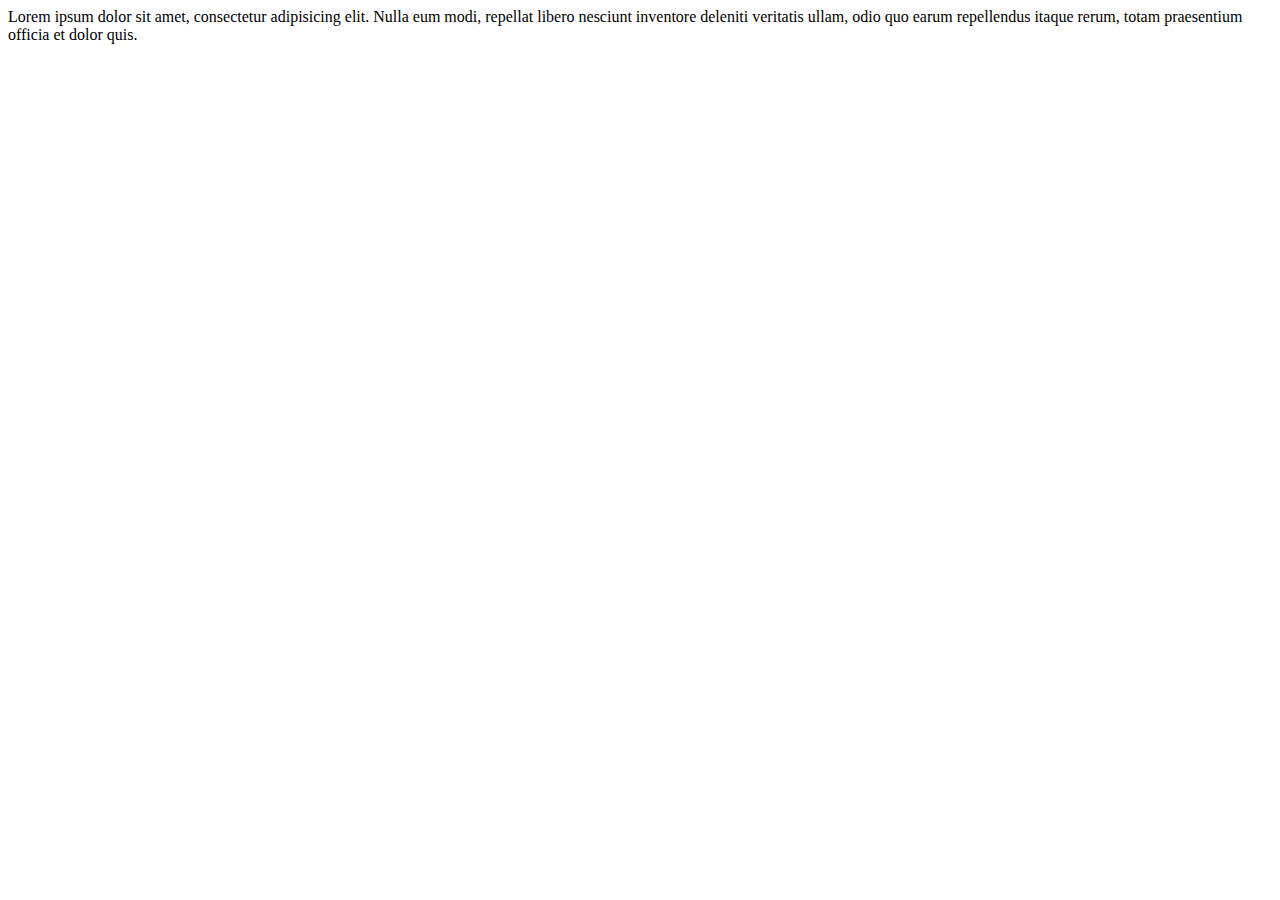
<file: index.html>
<!DOCTYPE html>
<html lang="en">
<head>
    <meta charset="UTF-8">
    <meta http-equiv="X-UA-Compatible" content="IE=edge">
    <meta name="viewport" content="width=device-width, initial-scale=1.0">
    <title>Document</title>
    <link rel="stylesheet" hred="./style.css">
    </style>
</head>
<body>
    <div class = "box">
        Lorem ipsum dolor sit amet, consectetur adipisicing elit. Nulla eum modi, repellat libero nesciunt inventore deleniti veritatis ullam, odio quo earum repellendus itaque rerum, totam praesentium officia et dolor quis.
    </div>
</body>
</html>
</file>
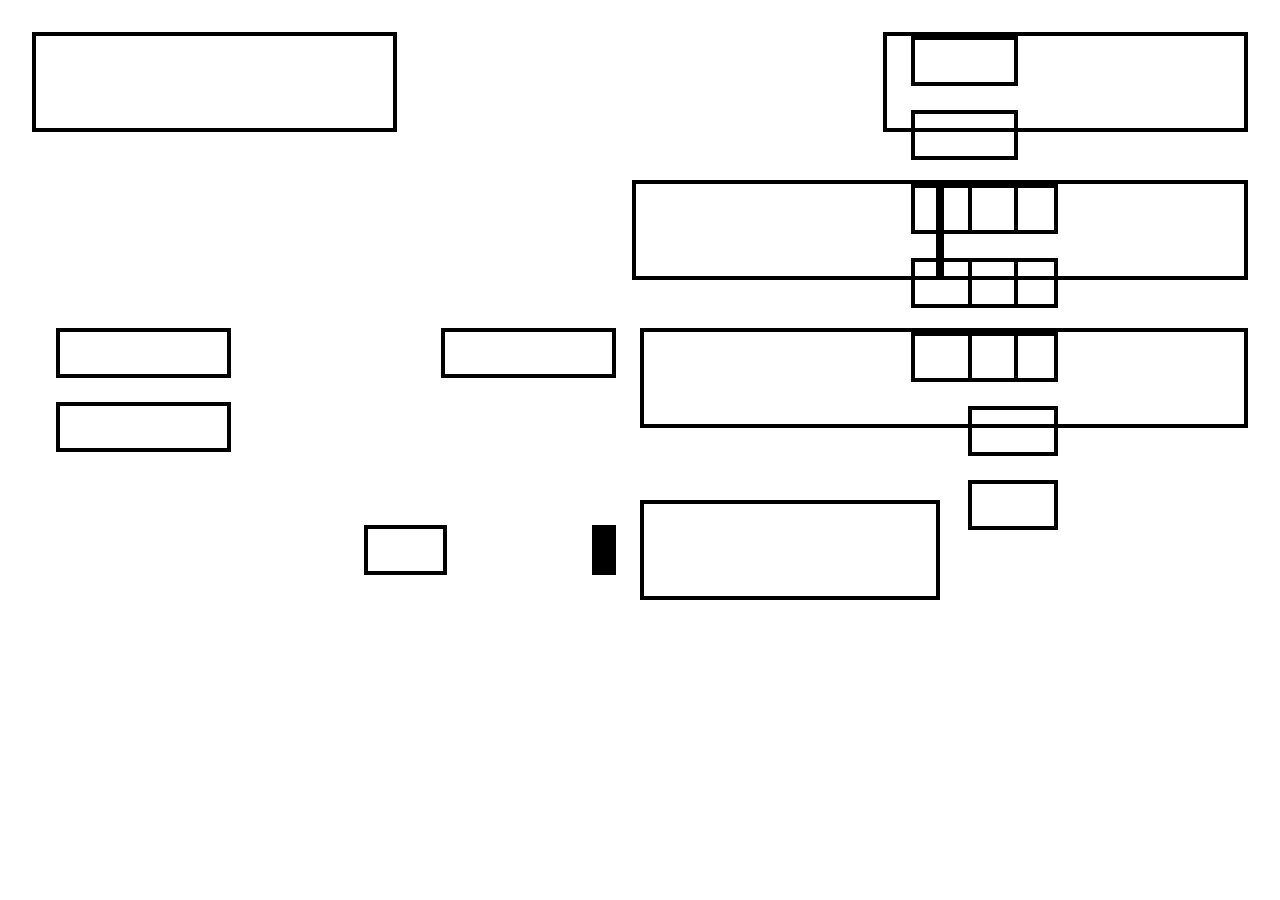
<file: CSS Best Practices.html>
<!DOCTYPE html>
<html lang="en">
<head>
    <meta charset="UTF-8">
    <meta http-equiv="X-UA-Compatible" content="IE=edge">
    <meta name="viewport" content="width=device-width, initial-scale=1.0">
    <title>Document</title>
    <link rel="stylesheet" href="CSS Best Practices.css">
</head>
<body>
    <div class="container">
        <div class="box"></div>
        <div class="box wrapper">
            <div class="box box-small"></div>
            <div class="box box-small"></div>
            <div class="box box-small"></div>
            <div class="box box-small"></div>
            <div class="box box-small"></div>
        </div>
    </div>
</body>
<body>
    <div class="container">
        <div class="row"></div>
        <div class="box"></div>
        <div class="box wrapper">
            <div class="box box-small"></div>
            <div class="box box-small"></div>
            <div class="box box-small"></div>
            <div class="box box-small"></div>
            <div class="box box-small"></div>
        </div>
    </div>
</body>
<body>
    <div class="container">
        <div class="box-wrapper">
            <div class="box box-small"></div>
            <div class="box box-small"></div>
            <div class="box box-small"></div>
        </div>
            <div class="box box-large"></div>
        </div>
    </div>
</body>
<body>
    <div class="container">
        <div class="row">
        <div class="box-wrapper">
            <div class="box box-small"></div>
        <div class="tiny-wrapper">
            <div class="box box-tiny"></div>
            <div class="box box-tiny"></div>
            <div class="box box-tiny"></div>
        </div>
        </div>
            <div class="box box-large"></div>
        </div>
    </div>
    </div>
</body>
</html>
</file>
<file: CSS Best Practices.css>
.box {

    border: 4px soild lightgray;
    width: 100px;
    height: 100px;

}

.box-small {

    width: 50px;
    height: 50px;
    margin-left: 24px;
}

.box-wrapper{
    display: flex;
    align-items: center;
}

.conatiner {

    border: 4px solid lightgray;
    display: flex;
    justify-content: space-between;
    padding: 80px 24px 80px 24px;

}

*   {
    box-sizing: border-box;
}

.box {
    border: 4px solid black;
    width: 100px;
    height: 100px;
}

.conatiner {

    border: 4px soild black;
    padding: 24px 24px 0 24px;
    display: flex;


}

.row{
    width: 100%;
    max-width: 600px;
    margin: 0 auto -24 auto;
}

.title
{
    border: 2px soild black;
    width: 100%;
    height: 24px;
    margin-bottom: 24px;
}

.box {
    border: 4px soild black;
    width: 30%;
    height: 100px;
    margin-bottom: 24px;
}

.box-wrapper{
    display: flex;
    flex-wrap: wrap;
    justify-content: space-between;
}

.container {
    border: 4px soild purple;
    padding: 24px 24px 0 24px;
    display: flex;
    justify-content: space-between;
}

.box {
    border: 4px soild purple;
    margin-bottom: 24px;
}

.box-small{
    height: 50px;
}

.box-wrapper {
    width: 50%;
    padding-right: 24px;
}


.box-large {

    width: 50%;

}

.container {
    border: 4px soild purple;
    padding: 24px 24px 0 24px;
}

.row{
    width: 100%;
    max-width: 600px;
    margin: 0 auto;
    display: flex;
    justify-content: space-between;
}

.box {
    border: 4px soild purple;
    margin-bottom: 24px;
}

.box-small{
    height: 50px;
}

.box-tiny {
    width: 30%;
    height: 50px;
}

.tiny-wrapper {

    display: flex;
    justify-content: space-between;


}


.box-wrapper {
    width: 50%;
    padding-right: 24px;
}


.box-large {

    width: 50%;

}
</file>
